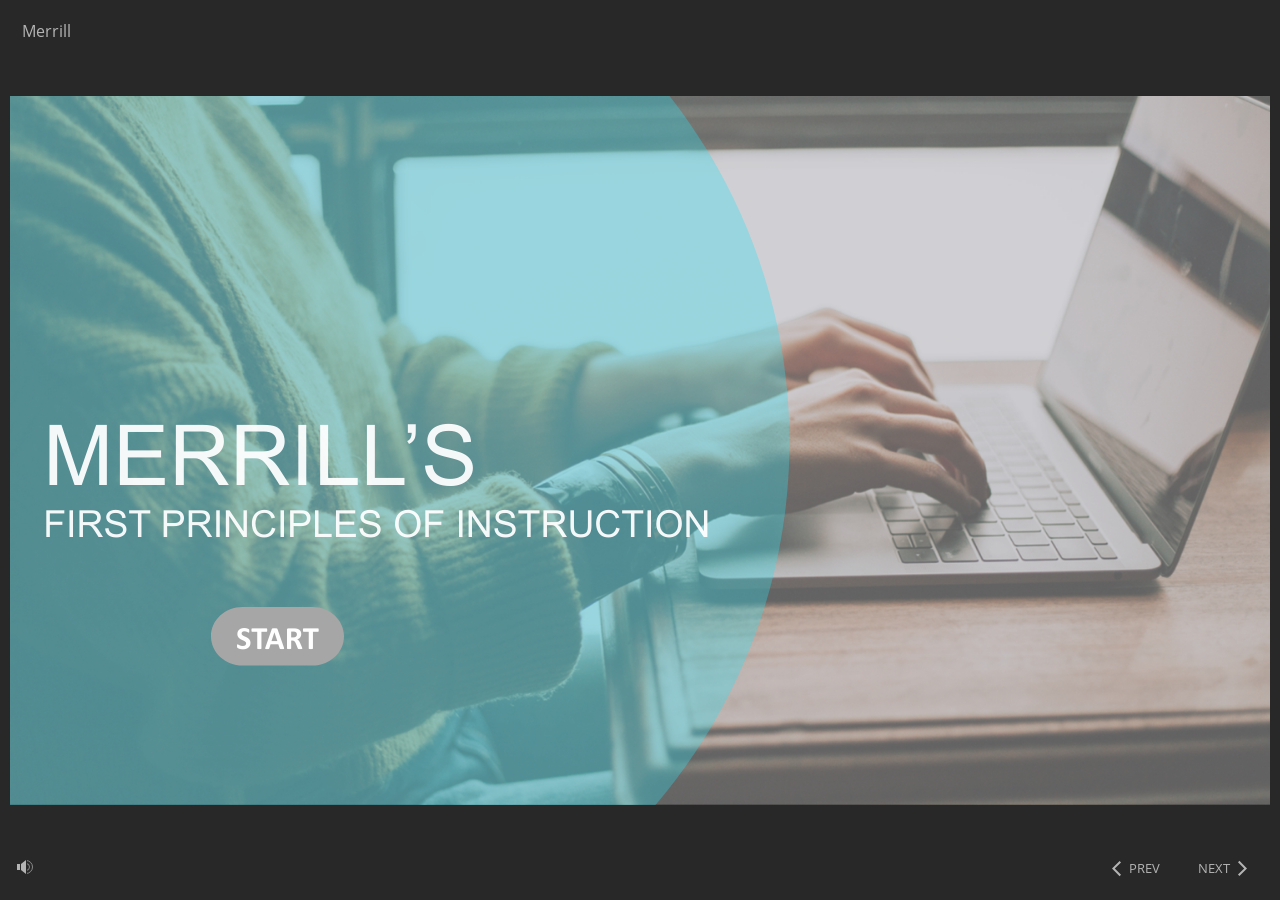
<file: index.html>
<!DOCTYPE html>
<html lang="en-US">
<head>
  <meta charset="utf-8">
  <!-- Created using Storyline 360 - http://www.articulate.com  -->
  <!-- version: 3.44.23192.0 -->
  <title>Merrill </title>
  <meta http-equiv="x-ua-compatible" content="IE=edge" />
  <meta name="viewport" content="width=device-width, initial-scale=1.0, user-scalable=no, shrink-to-fit=no, minimal-ui" />
  <meta name="apple-mobile-web-app-capable" content="yes" />
  <style>
    html, body { height: 100%; padding: 0; margin: 0 }
    #app { height: 100%; width: 100%; }
  </style>
  
  <script>window.THREE = { };</script>
</head>
<body style="background: #282828" class="cs-HTML theme-unified">
  <!-- 360 -->
  <script>!function(e){function n(e,i){return e.test(i)}function i(e){var i=e||navigator.userAgent,o=i.split("[FBAN");if(void 0!==o[1]&&(i=o[0]),this.apple={phone:n(t,i),ipod:n(d,i),tablet:!n(t,i)&&n(s,i),device:n(t,i)||n(d,i)||n(s,i)},this.amazon={phone:n(h,i),tablet:!n(h,i)&&n(a,i),device:n(h,i)||n(a,i)},this.android={phone:n(h,i)||n(b,i),tablet:!n(h,i)&&!n(b,i)&&(n(a,i)||n(r,i)),device:n(h,i)||n(a,i)||n(b,i)||n(r,i)},this.windows={phone:n(l,i),tablet:n(p,i),device:n(l,i)||n(p,i)},this.other={blackberry:n(f,i),blackberry10:n(u,i),opera:n(c,i),firefox:n(A,i),chrome:n(w,i),device:n(f,i)||n(u,i)||n(c,i)||n(A,i)||n(w,i)},this.seven_inch=n(v,i),this.any=this.apple.device||this.android.device||this.windows.device||this.other.device||this.seven_inch,this.phone=this.apple.phone||this.android.phone||this.windows.phone,this.tablet=this.apple.tablet||this.android.tablet||this.windows.tablet,"undefined"==typeof window)return this}function o(){var e=new i;return e.Class=i,e}var t=/iPhone/i,d=/iPod/i,s=/iPad/i,b=/(?=.*\bAndroid\b)(?=.*\bMobile\b)/i,r=/Android/i,h=/(?=.*\bAndroid\b)(?=.*\bSD4930UR\b)/i,a=/(?=.*\bAndroid\b)(?=.*\b(?:KFOT|KFTT|KFJWI|KFJWA|KFSOWI|KFTHWI|KFTHWA|KFAPWI|KFAPWA|KFARWI|KFASWI|KFSAWI|KFSAWA)\b)/i,l=/IEMobile/i,p=/(?=.*\bWindows\b)(?=.*\bARM\b)/i,f=/BlackBerry/i,u=/BB10/i,c=/Opera Mini/i,w=/(CriOS|Chrome)(?=.*\bMobile\b)/i,A=/(?=.*\bFirefox\b)(?=.*\bMobile\b)/i,v=new RegExp("(?:Nexus 7|BNTV250|Kindle Fire|Silk|GT-P1000)","i");"undefined"!=typeof module&&module.exports&&"undefined"==typeof window?module.exports=i:"undefined"!=typeof module&&module.exports&&"undefined"!=typeof window?module.exports=o():"function"==typeof define&&define.amd?define("isMobile",[],e.isMobile=o()):e.isMobile=o()}(this);
    window.isMobile.apple.tablet = window.isMobile.apple.tablet ||
      (navigator.platform === 'MacIntel' && navigator.maxTouchPoints > 1);
    window.isMobile.apple.device = window.isMobile.apple.device || window.isMobile.apple.tablet;
    window.isMobile.tablet = window.isMobile.tablet || window.isMobile.apple.tablet;
    window.isMobile.any = window.isMobile.any || window.isMobile.apple.tablet;
  </script>

  <div id="focus-sink" aria-hidden="true" tabIndex="-1"></div>

  <div id="preso"></div>
  <script>
    window.DS = {};
    window.globals = {
      DATA_PATH_BASE: '',
      HAS_FRAME: true,
      HAS_SLIDE: true,

      lmsPresent: false,
      tinCanPresent: false,
      cmi5Present: false,
      aoSupport: false,
      scale: 'noscale',
      captureRc: false,
      browserSize: 'optimal',
      bgColor: '#282828',
      features: 'MultipleQuizTracking',
      themeName: 'unified',
      preloaderColor: '#FFFFFF',
      suppressAnalytics: false,
      productChannel: 'stable',
      publishSource: 'storyline',
      aid: 'aid|64b1d673-84b8-4af7-b5ce-0acf534fa368',
      cid: 'e9710c98-ea7c-4db1-a74f-c32a70262112',
      playerVersion: '3.44.23192.0',
      maxIosVideoElements: 5,

      
      parseParams: function(qs) {
        if (window.globals.parsedParams != null) {
          return window.globals.parsedParams;
        }
        qs = (qs || window.location.search.substr(1)).split('+').join(' ');
        var params = {},
            tokens,
            re = /[?&]?([^=]+)=([^&]*)/g;

        while (tokens = re.exec(qs)) {
          params[decodeURIComponent(tokens[1]).trim()] =
            decodeURIComponent(tokens[2]).trim();
        }
        window.globals.parsedParams = params;
        return params;
      }

    };

    (function() {

      var classTypes = [ 'desktop', 'mobile', 'phone', 'tablet' ];

      var addDeviceClasses = function(prefix, testObj) {
        var curr, i;
        for (i = 0; i < classTypes.length; i++) {
          curr = classTypes[i];
          if (testObj[curr]) {
            document.body.classList.add(prefix + curr);
          }
        }
      };

      var params = window.globals.parseParams(),
          isDevicePreview = params.devicepreview === '1',
          isPhoneOverride = params.deviceType === 'phone' || (isDevicePreview && params.phone == '1'),
          isTabletOverride = (params.deviceType === 'tablet' || isDevicePreview) && !isPhoneOverride,
          isMobileOverride = isPhoneOverride || isTabletOverride;

      var deviceView = {
        desktop: !window.isMobile.any && !isMobileOverride,
        mobile: window.isMobile.any || isMobileOverride,
        phone: isPhoneOverride || (window.isMobile.phone && !isTabletOverride),
        tablet: isTabletOverride || window.isMobile.tablet
      };

      window.globals.deviceView = deviceView;
      window.isMobile.desktop = !window.isMobile.any;
      window.isMobile.mobile = window.isMobile.any;

      addDeviceClasses('view-', deviceView);

    })();
  </script>
  
  <script src='story_content/user.js' type=text/javascript></script>
  <div class="slide-loader"></div>

  <script type="text/javascript">
    var doc = document, loader = doc.body.querySelector('.slide-loader'); [ 1, 2, 3 ].forEach(function(n) { var d = doc.createElement('div'); d.style.backgroundColor = window.globals.preloaderColor; d.classList.add('mobile-loader-dot'); d.classList.add('dot' + n); loader.appendChild(d); });
  </script>

  <div class="mobile-load-title-overlay" style="display: none">
    <div class="mobile-load-title">Merrill </div>
  </div>

  <div class="mobile-chrome-warning"></div>

  <script>
    
    if (window.autoSpider && window.vInterfaceObject) {
      document.querySelector('.mobile-load-title-overlay').style.display = 'none';
    }
  </script>

  

  <link rel="stylesheet" href="html5/data/css/output.min.css" data-noprefix />
</body>
<script src="html5/lib/scripts/ds-bootstrap.min.js"></script>
</html>
</file>
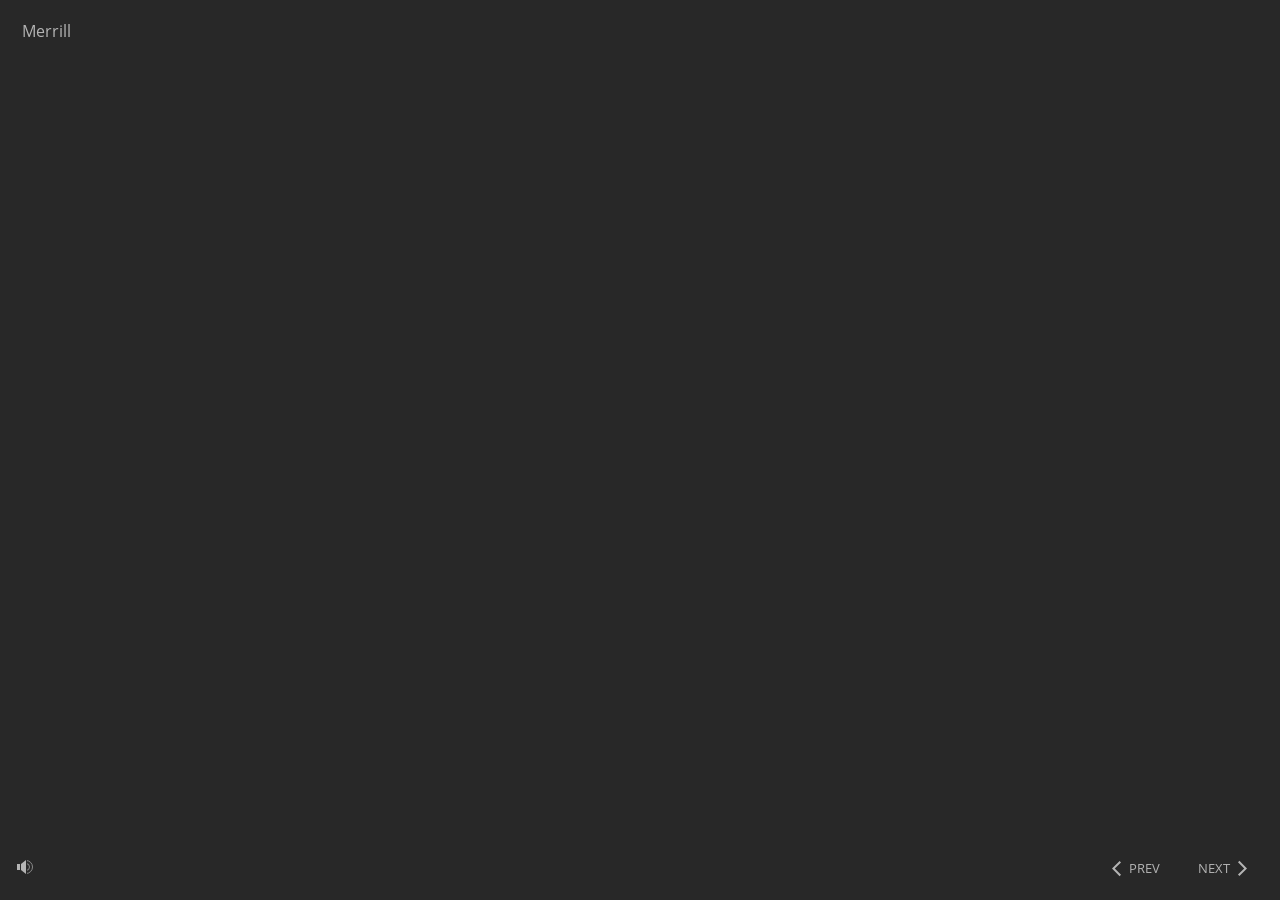
<file: index_lms.html>
<!DOCTYPE html>
<html lang="en-US">
<head>
  <meta charset="utf-8">
  <!-- Created using Storyline 360 - http://www.articulate.com  -->
  <!-- version: 3.44.23192.0 -->
  <title>Merrill </title>
  <meta http-equiv="x-ua-compatible" content="IE=edge" />
  <meta name="viewport" content="width=device-width, initial-scale=1.0, user-scalable=no, shrink-to-fit=no, minimal-ui" />
  <meta name="apple-mobile-web-app-capable" content="yes" />
  <style>
    html, body { height: 100%; padding: 0; margin: 0 }
    #app { height: 100%; width: 100%; }
  </style>
  <script src="lms/scormdriver.js" charset="utf-8"></script>
  <script>window.THREE = { };</script>
</head>
<body style="background: #282828" class="cs-HTML theme-unified">
  <!-- 360 -->
  <script>!function(e){function n(e,i){return e.test(i)}function i(e){var i=e||navigator.userAgent,o=i.split("[FBAN");if(void 0!==o[1]&&(i=o[0]),this.apple={phone:n(t,i),ipod:n(d,i),tablet:!n(t,i)&&n(s,i),device:n(t,i)||n(d,i)||n(s,i)},this.amazon={phone:n(h,i),tablet:!n(h,i)&&n(a,i),device:n(h,i)||n(a,i)},this.android={phone:n(h,i)||n(b,i),tablet:!n(h,i)&&!n(b,i)&&(n(a,i)||n(r,i)),device:n(h,i)||n(a,i)||n(b,i)||n(r,i)},this.windows={phone:n(l,i),tablet:n(p,i),device:n(l,i)||n(p,i)},this.other={blackberry:n(f,i),blackberry10:n(u,i),opera:n(c,i),firefox:n(A,i),chrome:n(w,i),device:n(f,i)||n(u,i)||n(c,i)||n(A,i)||n(w,i)},this.seven_inch=n(v,i),this.any=this.apple.device||this.android.device||this.windows.device||this.other.device||this.seven_inch,this.phone=this.apple.phone||this.android.phone||this.windows.phone,this.tablet=this.apple.tablet||this.android.tablet||this.windows.tablet,"undefined"==typeof window)return this}function o(){var e=new i;return e.Class=i,e}var t=/iPhone/i,d=/iPod/i,s=/iPad/i,b=/(?=.*\bAndroid\b)(?=.*\bMobile\b)/i,r=/Android/i,h=/(?=.*\bAndroid\b)(?=.*\bSD4930UR\b)/i,a=/(?=.*\bAndroid\b)(?=.*\b(?:KFOT|KFTT|KFJWI|KFJWA|KFSOWI|KFTHWI|KFTHWA|KFAPWI|KFAPWA|KFARWI|KFASWI|KFSAWI|KFSAWA)\b)/i,l=/IEMobile/i,p=/(?=.*\bWindows\b)(?=.*\bARM\b)/i,f=/BlackBerry/i,u=/BB10/i,c=/Opera Mini/i,w=/(CriOS|Chrome)(?=.*\bMobile\b)/i,A=/(?=.*\bFirefox\b)(?=.*\bMobile\b)/i,v=new RegExp("(?:Nexus 7|BNTV250|Kindle Fire|Silk|GT-P1000)","i");"undefined"!=typeof module&&module.exports&&"undefined"==typeof window?module.exports=i:"undefined"!=typeof module&&module.exports&&"undefined"!=typeof window?module.exports=o():"function"==typeof define&&define.amd?define("isMobile",[],e.isMobile=o()):e.isMobile=o()}(this);
    window.isMobile.apple.tablet = window.isMobile.apple.tablet ||
      (navigator.platform === 'MacIntel' && navigator.maxTouchPoints > 1);
    window.isMobile.apple.device = window.isMobile.apple.device || window.isMobile.apple.tablet;
    window.isMobile.tablet = window.isMobile.tablet || window.isMobile.apple.tablet;
    window.isMobile.any = window.isMobile.any || window.isMobile.apple.tablet;
  </script>

  <div id="focus-sink" aria-hidden="true" tabIndex="-1"></div>

  <div id="preso"></div>
  <script>
    window.DS = {};
    window.globals = {
      DATA_PATH_BASE: '',
      HAS_FRAME: true,
      HAS_SLIDE: true,

      lmsPresent: true,
      tinCanPresent: false,
      cmi5Present: false,
      aoSupport: false,
      scale: 'noscale',
      captureRc: false,
      browserSize: 'optimal',
      bgColor: '#282828',
      features: 'MultipleQuizTracking',
      themeName: 'unified',
      preloaderColor: '#FFFFFF',
      suppressAnalytics: false,
      productChannel: 'stable',
      publishSource: 'storyline',
      aid: 'aid|64b1d673-84b8-4af7-b5ce-0acf534fa368',
      cid: 'e9710c98-ea7c-4db1-a74f-c32a70262112',
      playerVersion: '3.44.23192.0',
      maxIosVideoElements: 5,

      
      parseParams: function(qs) {
        if (window.globals.parsedParams != null) {
          return window.globals.parsedParams;
        }
        qs = (qs || window.location.search.substr(1)).split('+').join(' ');
        var params = {},
            tokens,
            re = /[?&]?([^=]+)=([^&]*)/g;

        while (tokens = re.exec(qs)) {
          params[decodeURIComponent(tokens[1]).trim()] =
            decodeURIComponent(tokens[2]).trim();
        }
        window.globals.parsedParams = params;
        return params;
      }

    };

    (function() {

      var classTypes = [ 'desktop', 'mobile', 'phone', 'tablet' ];

      var addDeviceClasses = function(prefix, testObj) {
        var curr, i;
        for (i = 0; i < classTypes.length; i++) {
          curr = classTypes[i];
          if (testObj[curr]) {
            document.body.classList.add(prefix + curr);
          }
        }
      };

      var params = window.globals.parseParams(),
          isDevicePreview = params.devicepreview === '1',
          isPhoneOverride = params.deviceType === 'phone' || (isDevicePreview && params.phone == '1'),
          isTabletOverride = (params.deviceType === 'tablet' || isDevicePreview) && !isPhoneOverride,
          isMobileOverride = isPhoneOverride || isTabletOverride;

      var deviceView = {
        desktop: !window.isMobile.any && !isMobileOverride,
        mobile: window.isMobile.any || isMobileOverride,
        phone: isPhoneOverride || (window.isMobile.phone && !isTabletOverride),
        tablet: isTabletOverride || window.isMobile.tablet
      };

      window.globals.deviceView = deviceView;
      window.isMobile.desktop = !window.isMobile.any;
      window.isMobile.mobile = window.isMobile.any;

      addDeviceClasses('view-', deviceView);

    })();
  </script>
  
  <script src='story_content/user.js' type=text/javascript></script>
  <div class="slide-loader"></div>

  <script type="text/javascript">
    var doc = document, loader = doc.body.querySelector('.slide-loader'); [ 1, 2, 3 ].forEach(function(n) { var d = doc.createElement('div'); d.style.backgroundColor = window.globals.preloaderColor; d.classList.add('mobile-loader-dot'); d.classList.add('dot' + n); loader.appendChild(d); });
  </script>

  <div class="mobile-load-title-overlay" style="display: none">
    <div class="mobile-load-title">Merrill </div>
  </div>

  <div class="mobile-chrome-warning"></div>

  <script>
    
    if (window.autoSpider && window.vInterfaceObject) {
      document.querySelector('.mobile-load-title-overlay').style.display = 'none';
    }
  </script>

  

  <link rel="stylesheet" href="html5/data/css/output.min.css" data-noprefix />
</body>
<script src="html5/lib/scripts/ds-bootstrap.min.js"></script>
</html>
</file>
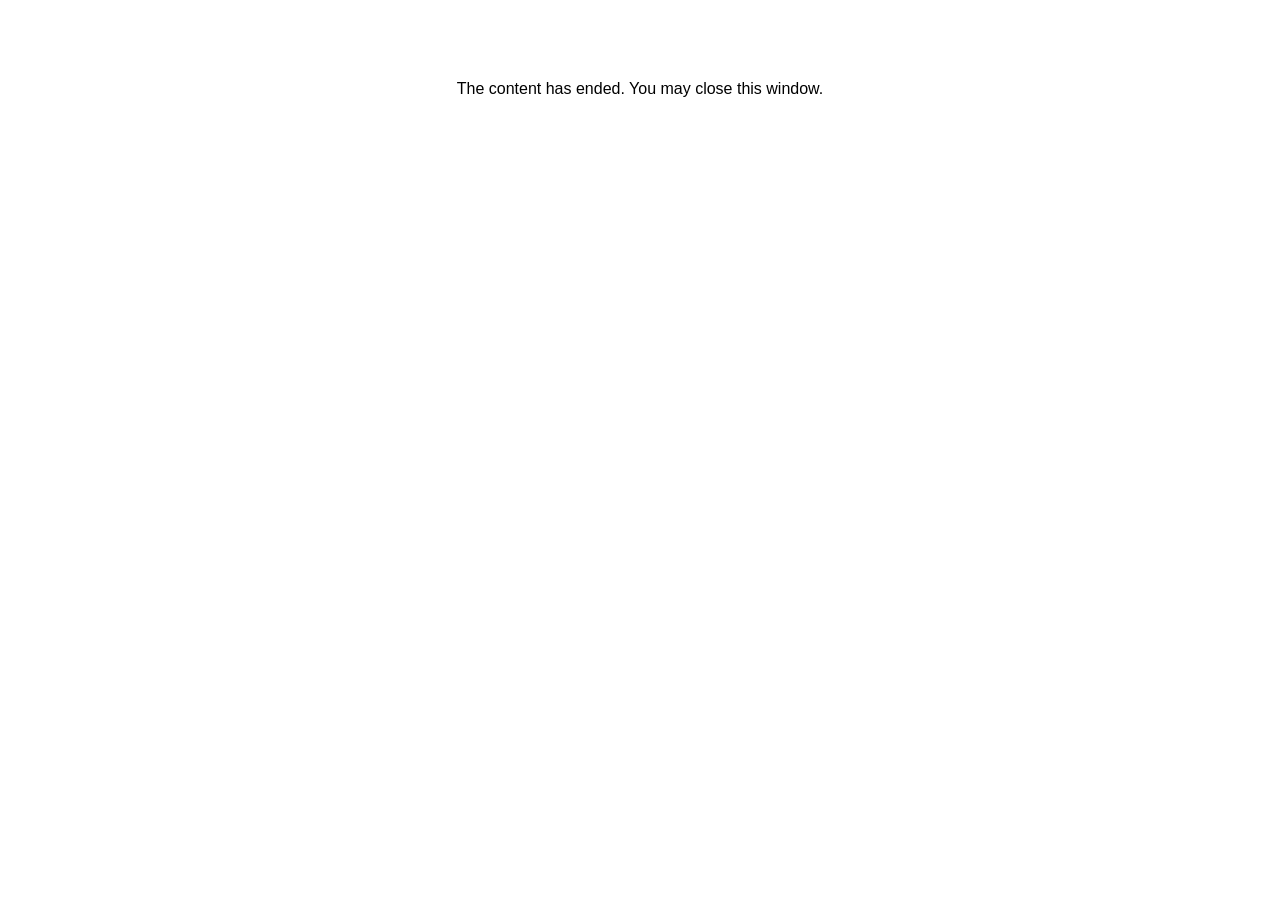
<file: lms/goodbye.html>
<html><body bgcolor="#ffffff">
<center>
<br><br><br><br><font face="Open Sans, articulate, tahoma, arial" size="3" color: "#333333">
The content has ended. You may close this window.
</font>
</center>
</body></html>
</file>
<file: html5/data/css/output.min.css>
@font-face {
  font-family: 'Open SansBold CharsBold0D17B8D7';
  src: url('[data-uri]');
  font-style: normal;
  font-weight: normal;
}
@font-face {
  font-family: 'Open Sans Charset1_ 6i68F7B544C';
  src: url('[data-uri]');
  font-style: normal;
  font-weight: normal;
}
@font-face {
  font-family: 'CalibriBold CharsetBold323D10F3';
  src: url('[data-uri]');
  font-style: normal;
  font-weight: normal;
}
@font-face {
  font-family: 'Arial Charset1_ 6BAIP1G6A6C3A39';
  src: url('[data-uri]');
  font-style: normal;
  font-weight: normal;
}
@font-face {
  font-family: 'Calibri Charset1_ 5bgXu51E902B3';
  src: url('[data-uri]');
  font-style: normal;
  font-weight: normal;
}
@font-face {
  font-family: 'Calibri Light Charset1_3A643504';
  src: url('[data-uri]');
  font-style: normal;
  font-weight: normal;
}
@font-face {
  font-family: 'ArialBold Charset1_BoldD01E8D56';
  src: url('[data-uri]');
  font-style: normal;
  font-weight: normal;
}
.cs-HTML {
  background: rgba(40, 40, 40, 1);
}
.cs-pxabnsnfns00000000101 .cs-infopanel  {
  box-shadow: 0 1px 0 rgba(0, 0, 0, 0);
  background: rgba(255, 255, 255, 1);
}
.cs-pxabnsnfns00000000101 .cs-infopanel .cs-link {
  color: rgba(180, 180, 180, 1);
}
.cs-pxabnsnfns00000000101 .cs-infopanel .cs-link:hover {
  color: rgba(255, 255, 255, 1);
}
.cs-pxabnsnfns00000000101 .cs-infopanel .cs-name {
  color: rgba(68, 68, 68, 1);
}
.cs-pxabnsnfns00000000101 .cs-infopanel .cs-title {
  color: rgba(153, 153, 153, 1);
}
.cs-pxabnsnfns00000000101 .cs-infopanelpopup  {
  box-shadow: 0 1px 0 rgba(0, 0, 0, 0);
  background: rgba(0, 0, 0, 0);
}
.cs-pxabnsnfns00000000101 .cs-infopanelpopup .cs-link {
  color: rgba(255, 0, 0, 1);
}
.cs-pxabnsnfns00000000101 .cs-infopanelpopup .cs-link:hover {
  color: rgba(255, 255, 255, 1);
}
.cs-pxabnsnfns00000000101 .cs-infopanelpopup .cs-name {
  color: rgba(255, 255, 255, 1);
}
.cs-pxabnsnfns00000000101 .cs-infopanelpopup .cs-bio {
  color: rgba(180, 180, 180, 1);
}
.cs-pxabnsnfns00000000101 .cs-timer  {
  color: rgba(180, 180, 180, 1);
}
.cs-pxabnsnfns00000000101 .cs-duration stop:first-child {
  stop-color: rgba(60, 60, 60, 1);
}
.cs-pxabnsnfns00000000101 .cs-duration stop:last-child {
  stop-color: rgba(60, 60, 60, 1);
}
.cs-pxabnsnfns00000000101 .cs-elapsed stop:first-child {
  stop-color: rgba(254, 227, 71, 1);
}
.cs-pxabnsnfns00000000101 .cs-elapsed stop:last-child {
  stop-color: rgba(254, 227, 71, 1);
}
.cs-pxabnsnfns00000000101 .cs-timer .cs-pie .cs-innerstroke {
  stroke: rgba(199, 199, 199, 1);
}
.cs-pxabnsnfns00000000101 .cs-timer .cs-pie .cs-innerborder {
  stroke: rgba(255, 255, 255, 1);
}
.cs-pxabnsnfns00000000101 .cs-window  {
  box-shadow: 0 8px 5px rgba(0, 0, 0, 0.2);
  border-color: rgba(49, 99, 0, 0);
  background: rgba(34, 34, 34, 1);
  color: rgba(255, 255, 255, 1);
}
.cs-pxabnsnfns00000000101 .cs-window .cs-diva {
  border-color: rgba(78, 78, 78, 1);
}
.cs-pxabnsnfns00000000101 .cs-window .cs-divb {
  border-color: rgba(78, 78, 78, 0);
}
.cs-pxabnsnfns00000000101 .cs-editor .cs-editor-slide {
  color: rgba(226, 226, 226, 1);
}
.cs-pxabnsnfns00000000101 .cs-editor .cs-editor-html {
  color: rgba(180, 180, 180, 1);
}
.cs-pxabnsnfns00000000101 .cs-editor .cs-editor-button {
  text-shadow: 0 1px 0 rgba(0, 0, 0, 0);
  color: rgba(255, 255, 255, 1);
  border-color: rgba(211, 211, 211, 1);
  background: rgba(34, 34, 34, 1);
}
.cs-pxabnsnfns00000000101 .cs-editor .cs-editor-button:hover {
  background: rgba(68, 68, 68, 1);
}
.cs-pxabnsnfns00000000101 .cs-editor .cs-editor-button:active {
  background: rgba(68, 68, 68, 1);
}
.cs-pxabnsnfns00000000101 .cs-listitem  {
  color: rgba(180, 180, 180, 1);
  border-color: rgba(0, 0, 0, 0);
}
.cs-pxabnsnfns00000000101 .cs-listitem.cs-viewed {
  color: rgba(85, 85, 85, 1);
}
.cs-pxabnsnfns00000000101 .cs-listitem.cs-selected {
  color: rgba(255, 255, 255, 1);
  background: rgba(33, 33, 33, 1);
}
.cs-pxabnsnfns00000000101 .cs-listitem.cs-selected:hover {
  background: rgba(33, 33, 33, 1);
}
.cs-pxabnsnfns00000000101 .cs-listitem.cs-selected.hover {
  background: rgba(33, 33, 33, 1);
}
.cs-pxabnsnfns00000000101 .cs-listitem.cs-selected:focus {
  background: rgba(33, 33, 33, 1);
}
.cs-pxabnsnfns00000000101 .cs-listitem .cs-icon-carrot {
  fill: rgba(180, 180, 180, 1);
}
.cs-pxabnsnfns00000000101 .cs-listitem .cs-icon-carrot .cs-shadow {
  fill: rgba(0, 0, 0, 0);
}
.cs-pxabnsnfns00000000101 .cs-listitem:hover {
  background: rgba(33, 33, 33, 1);
}
.cs-pxabnsnfns00000000101 .cs-listitem.hover {
  background: rgba(33, 33, 33, 1);
}
.cs-pxabnsnfns00000000101 .cs-listitem:focus {
  background: rgba(33, 33, 33, 1);
}
.cs-pxabnsnfns00000000101 .cs-glossary  {
  color: rgba(180, 180, 180, 1);
}
.cs-pxabnsnfns00000000101 .cs-glossary .cs-scrolling-panel {
  background: rgba(0, 0, 0, 0);
}
.cs-pxabnsnfns00000000101 .cs-glossary .cs-term.cs-selected .cs-choice-list-trigger {
  color: rgba(255, 255, 255, 1);
  background: rgba(255, 255, 255, 1);
}
.cs-pxabnsnfns00000000101 .cs-glossary .cs-term.cs-selected .cs-choice-list-trigger:focus {
  color: rgba(255, 255, 255, 1);
  background: rgba(255, 255, 255, 1);
}
.cs-pxabnsnfns00000000101 .cs-glossary .cs-term:hover .cs-choice-list-trigger {
  background: rgba(180, 180, 180, 1);
}
.cs-pxabnsnfns00000000101 .cs-glossary .cs-term.hover .cs-choice-list-trigger {
  background: rgba(180, 180, 180, 1);
}
.cs-pxabnsnfns00000000101 .cs-glossary .cs-term .cs-choice-list-trigger:focus {
  background: rgba(180, 180, 180, 1);
}
.cs-pxabnsnfns00000000101 .cs-glossary .cs-diva {
  border-color: rgba(0, 0, 0, 0);
}
.cs-pxabnsnfns00000000101 .cs-glossary .cs-divb {
  border-color: rgba(0, 0, 0, 0);
}
.cs-pxabnsnfns00000000101 .cs-glossary .cs-divc {
  border-color: rgba(0, 0, 0, 0);
}
.cs-pxabnsnfns00000000101 .cs-glossary .cs-heading {
  color: rgba(255, 255, 255, 1);
}
.cs-pxabnsnfns00000000101 .cs-resource .cs-separator {
  border-color: rgba(0, 0, 0, 0);
}
.cs-pxabnsnfns00000000101 .cs-outline  {
  color: rgba(45, 45, 45, 1);
}
.cs-pxabnsnfns00000000101 .cs-outline .cs-diva {
  border-color: rgba(0, 0, 0, 0);
}
.cs-pxabnsnfns00000000101 .cs-outline .cs-divb {
  border-color: rgba(0, 0, 0, 0);
}
.cs-pxabnsnfns00000000101 .cs-outline .cs-divc {
  border-color: rgba(0, 0, 0, 0);
}
.cs-pxabnsnfns00000000101 .cs-outline .cs-search-filter:hover {
  color: rgba(0, 0, 0, 0);
}
.cs-pxabnsnfns00000000101 .cs-outline .cs-search-filter.hover {
  color: rgba(0, 0, 0, 0);
}
.cs-pxabnsnfns00000000101 .cs-transcript  {
  color: rgba(255, 255, 255, 1);
}
.cs-pxabnsnfns00000000101 .cs-transcript .cs-div {
  border-color: rgba(0, 0, 0, 0);
}
.cs-pxabnsnfns00000000101 .cs-tabs:not(.topmenu-item) {
  color: rgba(180, 180, 180, 1);
}
.cs-pxabnsnfns00000000101 .cs-tabs .cs-inner-button:not(.topmenu-item) {
  text-shadow: 0 1px 0 rgba(0, 0, 0, 0);
}
.cs-pxabnsnfns00000000101 .cs-tabs:hover:not(.topmenu-item) {
  color: rgba(255, 255, 255, 1);
}
.cs-pxabnsnfns00000000101 .cs-tabs.cs-selected {
  background: rgba(0, 0, 0, 0);
  color: rgba(255, 255, 255, 1);
}
.cs-pxabnsnfns00000000101 .cs-seekcontrol  {
  background: rgba(0, 0, 0, 0);
  border-color: rgba(0, 0, 0, 0);
}
.cs-pxabnsnfns00000000101 .cs-seekcontrol .cs-button:hover .cs-icon {
  fill: rgba(255, 255, 255, 1);
}
.cs-pxabnsnfns00000000101 .cs-seekcontrol .cs-button.hover .cs-icon {
  fill: rgba(255, 255, 255, 1);
}
.cs-pxabnsnfns00000000101 .cs-seekcontrol .cs-button .cs-icon-shadow {
  fill: rgba(0, 0, 0, 0);
}
.cs-pxabnsnfns00000000101 .cs-seekcontrol .cs-button .cs-icon {
  fill: rgba(180, 180, 180, 1);
}
.cs-pxabnsnfns00000000101 .cs-seekcontrol .cs-seek .cs-fill {
  background: rgba(255, 255, 255, 0.2);
}
.cs-pxabnsnfns00000000101 .cs-seekcontrol .cs-seek {
  background: rgba(60, 60, 60, 1);
  border-color: rgba(0, 0, 0, 0);
}
.cs-pxabnsnfns00000000101 .cs-searchinput .cs-input {
  color: rgba(170, 170, 170, 1);
  border-color: rgba(0, 0, 0, 0);
  background: rgba(60, 60, 60, 1);
}
.cs-pxabnsnfns00000000101 .cs-searchinput .cs-input:focus {
  color: rgba(248, 248, 248, 1);
  background: rgba(41, 41, 41, 1);
}
.cs-pxabnsnfns00000000101 .cs-searchinput .cs-input:hover {
  box-shadow: inset 0 0 1px 0 rgba(69, 126, 19, 0);
}
.cs-pxabnsnfns00000000101 .cs-searchinput .cs-input.hover {
  box-shadow: inset 0 0 1px 0 rgba(69, 126, 19, 0);
}
.cs-pxabnsnfns00000000101 .cs-searchinput .cs-button .cs-icon {
  fill: rgba(255, 255, 255, 1);
}
.cs-pxabnsnfns00000000101 .cs-searchinput .cs-button:hover {
  fill: rgba(63, 133, 0, 1);
}
.cs-pxabnsnfns00000000101 .cs-searchinput .cs-button.hover {
  fill: rgba(63, 133, 0, 1);
}
.cs-pxabnsnfns00000000101 .cs-menu  {
  box-shadow: 0 1px 0 rgba(0, 0, 0, 0);
  background: rgba(27, 27, 27, 1);
}
.cs-pxabnsnfns00000000101 .cs-topmenu-item.active .cs-tab {
  background: rgba(27, 27, 27, 1);
}
.cs-pxabnsnfns00000000101 .cs-logo  {
  box-shadow: 0 1px 0 rgba(37, 75, 0, 1);
  background: rgba(255, 255, 255, 0);
}
.cs-pxabnsnfns00000000101 .cs-checkbox  {
  color: rgba(255, 255, 255, 1);
}
.cs-pxabnsnfns00000000101 .cs-checkbox:hover {
  border-color: rgba(175, 221, 130, 1);
}
.cs-pxabnsnfns00000000101 .cs-checkbox.hover {
  border-color: rgba(175, 221, 130, 1);
}
.cs-pxabnsnfns00000000101 .cs-checkbox .cs-box {
  color: rgba(255, 255, 255, 1);
  border-color: rgba(42, 83, 0, 1);
}
.cs-pxabnsnfns00000000101 .cs-checkbox .cs-box:checked::after {
  color: rgba(43, 196, 0, 1);
}
.cs-pxabnsnfns00000000101 .cs-button  {
  text-shadow: 0 1px 0 rgba(0, 0, 0, 0);
  color: rgba(180, 180, 180, 1);
  border-color: rgba(0, 0, 0, 0);
  background: rgba(0, 0, 0, 0);
  box-shadow: 0 1px 0 rgba(0, 0, 0, 0);
}
.cs-pxabnsnfns00000000101 .cs-button .cs-icon {
  fill: rgba(180, 180, 180, 1);
}
.cs-pxabnsnfns00000000101 .cs-button .cs-icon-shadow {
  fill: rgba(0, 0, 0, 0);
}
.cs-pxabnsnfns00000000101 .cs-button:hover {
  background: rgba(255, 255, 255, 1);
}
.cs-pxabnsnfns00000000101 .cs-button.hover {
  background: rgba(255, 255, 255, 1);
}
.cs-pxabnsnfns00000000101 .cs-button:active {
  background: rgba(0, 0, 0, 0);
}
.cs-pxabnsnfns00000000101 .cs-button.cs-disabled:hover {
  background: rgba(0, 0, 0, 0);
}
.cs-pxabnsnfns00000000101 .cs-button.cs-disabled.hover {
  background: rgba(0, 0, 0, 0);
}
.cs-pxabnsnfns00000000101 .cs-button.cs-disabled:active {
  background: rgba(0, 0, 0, 0);
}
.cs-pxabnsnfns00000000101 .cs-button.cs-volume:hover {
  background: rgba(0, 0, 0, 0);
}
.cs-pxabnsnfns00000000101 .cs-button.cs-volume.hover {
  background: rgba(0, 0, 0, 0);
}
.cs-pxabnsnfns00000000101 .cs-button.cs-volume:active {
  background: rgba(0, 0, 0, 0);
}
.cs-pxabnsnfns00000000101.cs-base  {
  color: rgba(180, 180, 180, 1);
  border-color: rgba(40, 40, 40, 1);
  background: rgba(40, 40, 40, 1);
}
.cs-pxabnsnfns00000000101.cs-base .cs-separator .cs-diva {
  background: rgba(85, 85, 85, 1);
}
.cs-pxabnsnfns00000000101.cs-base .cs-separator .cs-divb {
  background: rgba(0, 0, 0, 0);
}
.cs-pxabnsnfns00000000101.cs-base .cs-topmenu-item.active .cs-tab {
  border-color: rgba(85, 85, 85, 1);
}
.cs-pxabnsnfns00000000101.cs-base .cs-topmenu-item.active .cs-panel {
  border-color: rgba(85, 85, 85, 1);
}
.cs-pxabnsnfns00000000101.cs-base .cs-left {
  background: rgba(27, 27, 27, 1);
}
.cs-pxabnsnfns00000000101.cs-base .cs-area-primary .cs-slide-container {
  background: rgba(40, 40, 40, 1);
}
.cs-pxabnsnfns00000000101.cs-base.cs-custom-theme .cs-brandhighlight-bg {
  background: rgba(68, 114, 196, 1) !important;
}
.cs-pxabnsnfns00000000101.cs-base.cs-custom-theme .cs-brandhighlight-border {
  border-color: rgba(68, 114, 196, 1) !important;
}
.cs-pxabnsnfns00000000101.cs-base.cs-custom-theme .cs-brandhighlight-text {
  color: rgba(68, 114, 196, 1) !important;
}
.cs-pxabnsnfns00000000101.cs-base.cs-custom-theme .cs-brandhighlight-fill {
  fill: rgba(68, 114, 196, 1) !important;
}
.cs-pxabnsnfns00000000101.cs-base.cs-custom-theme .cs-listitem.cs-selected {
  color: rgba(68, 114, 196, 1) !important;
}
.cs-pxabnsnfns00000000101 .cs-volume::-moz-range-thumb {
  border-color: rgba(43, 85, 0, 1);
  box-shadow: inset 0 0 1px 0 rgba(43, 85, 0, 1);
  background: rgba(255, 255, 255, 1);
}
.cs-pxabnsnfns00000000101 .cs-volume::-ms-thumb {
  border-color: rgba(43, 85, 0, 1);
  box-shadow: inset 0 0 1px 0 rgba(43, 85, 0, 1);
  background: rgba(255, 255, 255, 1);
}
.cs-pxabnsnfns00000000101 .cs-volume::-webkit-slider-thumb {
  border-color: rgba(43, 85, 0, 1);
  box-shadow: inset 0 0 1px 0 rgba(43, 85, 0, 1);
  background: rgba(255, 255, 255, 1);
}
.cs-pxabnsnfns00000000101 .cs-volume::-moz-range-track {
  border-color: rgba(66, 140, 1, 1);
  background: rgba(60, 60, 60, 1);
}
.cs-pxabnsnfns00000000101 .cs-volume::-ms-track {
  border-color: rgba(66, 140, 1, 1);
  background: rgba(60, 60, 60, 1);
}
.cs-pxabnsnfns00000000101 .cs-volume::-webkit-slider-runnable-track {
  border-color: rgba(66, 140, 1, 1);
  background: rgba(60, 60, 60, 1);
}
body.show-focus .tab-focus-box {
  border-color: rgba(255, 255, 0, 1);
}
.skipnav {
  border-color: rgba(255, 255, 0, 1);
}
.cs-pxabnsnfns00000000101 .cs-listitem:hover {
  color: #FFFFFF;
}
.cs-pxabnsnfns00000000101 .cs-listitem.hover {
  color: #FFFFFF;
}
.cs-listitem.cs-viewed .cs-icon-carrot * {
  fill: #555555;
}
.cs-pxabnsnfns00000000101 .cs-listitem:hover .cs-icon-carrot * {
  fill: #FFFFFF;
}
.cs-pxabnsnfns00000000101 .cs-listitem.hover .cs-icon-carrot * {
  fill: #FFFFFF;
}
.cs-pxabnsnfns00000000101 .is-scene:not(.outline-links-collapse) > a {
  color: #FFFFFF;
}
.cs-pxabnsnfns00000000101 .is-scene:not(.outline-links-collapse) .cs-icon-carrot * {
  fill: #FFFFFF !important;
}
.cs-pxabnsnfns00000000101 .tabs, .cs-pxabnsnfns00000000101 .cs-logo {
  border-bottom: 1px solid #313131;
}
.cs-pxabnsnfns00000000101 .area-secondary-wrapper:after {
  background-image: url('[data-uri]');
  background-size: 100%;
}
.cs-pxabnsnfns00000000101 .panel-footer {
  background: #1B1B1B;
}
.cs-pxabnsnfns00000000101 #outline-search {
  background: #3C3C3C;
}
.cs-pxabnsnfns00000000101 .topmenu-panel #outline-search {
  background: #545454;
}
.cs-pxabnsnfns00000000101 .search-icon circle, .cs-pxabnsnfns00000000101 .search-icon path {
  stroke: #FFFFFF;
}
.cs-pxabnsnfns00000000101 #outline-search input[type   =search] {
  color: #F8F8F8;
}
.cs-pxabnsnfns00000000101 #outline-search ::-webkit-input-placeholder {
  color: #AAAAAA !important;
}
.cs-pxabnsnfns00000000101 #outline-search :-ms-input-placeholder {
  color: #AAAAAA !important;
}
.cs-pxabnsnfns00000000101 #outline-search ::-moz-placeholder {
  color: #AAAAAA !important;
  opacity: 1;
}
.cs-pxabnsnfns00000000101 .cs-topmenu-item.active, body:not(.is-touchable-tablet) .cs-pxabnsnfns00000000101 .cs-topmenu-item:hover {
  color: #FFFFFF;
}
.cs-pxabnsnfns00000000101 .cs-topmenu-item.button-tapped {
  color: #FFFFFF;
}
.cs-pxabnsnfns00000000101 .cs-topmenu-item.active .cs-tab, .cs-pxabnsnfns00000000101 .cs-topmenu-item .cs-tab {
  background: transparent !important;
  border: none !important;
}
.cs-pxabnsnfns00000000101 .top-tabs-drop-icon div {
  background: #B4B4B4;
}
.cs-pxabnsnfns00000000101 .cs-panel.topmenu-panel .panel-content, .cs-pxabnsnfns00000000101 .top-tabs-drop {
  background: #323232;
}
.cs-pxabnsnfns00000000101 .cs-topmenu-item.active .cs-panel {
  background: #323232;
}
.cs-pxabnsnfns00000000101 .cs-menu.topmenu-panel, .cs-pxabnsnfns00000000101 .top-tabs-drop {
  box-shadow: 0px 0px 25px rgba(0, 0, 0, 0.4) !important;
}
.cs-pxabnsnfns00000000101 .topmenu-item.active:after, .cs-pxabnsnfns00000000101 .open.top-tabs-drop-icon:after, .cs-pxabnsnfns00000000101 .volume .btn:after {
  background-image: url('[data-uri]');
}
.cs-pxabnsnfns00000000101 .resources .resources-list a:hover {
  background: #404040;
}
body:not(.is-touchable-tablet) .cs-pxabnsnfns00000000101 .resources .resources-list a:hover {
  background: #404040;
}
.cs-pxabnsnfns00000000101 .resources .resources-list a.hover {
  background: #404040;
}
body:not(.is-touchable-tablet) .cs-pxabnsnfns00000000101 .resources .resources-list a.hover {
  background: #404040;
}
.cs-pxabnsnfns00000000101 .resources .resources-list a.button-tapped {
  background: #404040;
}
.cs-pxabnsnfns00000000101 .cs-icon path, .cs-pxabnsnfns00000000101 .cs-icon rect, .cs-pxabnsnfns00000000101 .cs-icon polygon, .cs-pxabnsnfns00000000101 .menu-icon-wrapper.menu-icon-wrapper-hover path {
  fill: #B4B4B4;
}
.cs-pxabnsnfns00000000101 .cs-icon .icon-stroke-only {
  fill: none !important;
  stroke: #B4B4B4 !important;
}
body:not(.is-touchable-tablet) .cs-pxabnsnfns00000000101 .cs-button:hover .cs-icon path, body:not(.is-touchable-tablet) .cs-pxabnsnfns00000000101 .cs-button:hover .cs-icon rect, body:not(.is-touchable-tablet) .cs-pxabnsnfns00000000101 .cs-button:hover .cs-icon polygon {
  fill: #FFFFFF;
}
.cs-pxabnsnfns00000000101 .cs-button.button-tapped .cs-icon path, .cs-pxabnsnfns00000000101 .cs-button.button-tapped .cs-icon rect, .cs-pxabnsnfns00000000101 .cs-button.button-tapped .cs-icon polygon {
  fill: #FFFFFF;
}
body:not(.is-touchable-tablet) .cs-pxabnsnfns00000000101 .cs-button:hover .cs-icon .icon-stroke-only {
  fill: none !important;
  stroke: #FFFFFF !important;
}
.cs-pxabnsnfns00000000101 .cs-button:button-tapped .cs-icon .icon-stroke-only {
  fill: none !important;
  stroke: #FFFFFF !important;
}
.cs-pxabnsnfns00000000101 .menu-icon-wrapper.menu-icon-wrapper-hover svg path {
  fill: #FFFFFF;
}
.cs-pxabnsnfns00000000101 .volume .btn:before {
  background: #323232;
}
.cs-pxabnsnfns00000000101 .volume-track {
  background: #3C3C3C;
}
.cs-pxabnsnfns00000000101 .volume-icon circle {
  stroke: #B4B4B4;
}
.cs-pxabnsnfns00000000101 .volume .btn:before {
  box-shadow: 0px 0px 30px rgba(0, 0, 0, 0.4) !important;
}
.cs-pxabnsnfns00000000101 .cs-panel .scrollarea-btn:after {
  background: #494949;
}
.scrollarea-scrollbar:hover .scrollarea-btn:after, .scrollarea-scrollbar.highlight-scrollbar .scrollarea-btn:after {
  background: #7B7B7B;
}
.floating-sidebar .sidebar-overlay {
  background: rgba(0, 0, 0, 0.85);
}
.cs-pxabnsnfns00000000101 .overlay-message {
  background: rgba(0, 0, 0, 0.85);
}
.cs-pxabnsnfns00000000101 .top-ui-bg, .cs-pxabnsnfns00000000101 .bottom-ui-bg, .cs-pxabnsnfns00000000101 .right-ui-bg, .cs-pxabnsnfns00000000101 .left-ui-bg {
  background: rgba(40, 40, 40, 0.8);
}
.cs-pxabnsnfns00000000101 .circle-progress-bg {
  fill: #282828;
}
.cs-pxabnsnfns00000000101 .circle-progress-well {
  fill: #3C3C3C;
}
.cs-pxabnsnfns00000000101 .lightbox .option-pane {
  background: rgba(40, 40, 40, 0.8);
}
.cs-pxabnsnfns00000000101 .lightbox .option-pane:before {
  background: #282828;
}
.cs-pxabnsnfns00000000101 .message-window {
  background: #282828;
}
.cs-pxabnsnfns00000000101 .message-window-header p, .cs-pxabnsnfns00000000101 .message-window-text {
  color: #B4B4B4;
}
.cs-pxabnsnfns00000000101 .message-window-header p {
  border-bottom: 1px solid #313131;
}
.cs-pxabnsnfns00000000101 .message-window button.slide-object-button {
  border: 1px solid #B4B4B4 !important;
}
.cs-pxabnsnfns00000000101 .message-window button.slide-object-button:hover {
  background: rgba(180, 180, 180, 0.3) !important;
}
.message-window .slide-object-button tspan, .message-window .slide-object-button-text tspan {
  fill: #B4B4B4 !important;
}
body:not(.is-touchable-tablet) .cs-pxabnsnfns00000000101 .cs-button:hover .text {
  color: #FFFFFF;
}
.cs-pxabnsnfns00000000101 .cs-button.button-tapped .text {
  color: #FFFFFF;
}
.cs-pxabnsnfns00000000101.cs-base {
  background: #282828;
}
.cs-pxabnsnfns00000000101 .cs-menu {
  background: transparent;
}
.cs-pxabnsnfns00000000101 .progress-bar .progress-bar-fill:after {
  background: #4472C4 !important;
}
.cs-pxabnsnfns00000000101 .volume-dot {
  background: #4472C4 !important;
}
.fn-npnxnanbsnfns00000000101 {
  font-family: 'Open SansD6FFC9F9';
  -webkit-font-variant-ligatures: no-common-ligatures;
  font-variant-ligatures: no-common-ligatures;
}
.fn-pxabnsnfns00000000101 {
  font-family: 'Open SansD6FFC9F9';
  -webkit-font-variant-ligatures: no-common-ligatures;
  font-variant-ligatures: no-common-ligatures;
}
.fn-npxnabnsnfns00000000101 {
  font-family: 'Open SansD6FFC9F9';
  -webkit-font-variant-ligatures: no-common-ligatures;
  font-variant-ligatures: no-common-ligatures;
}
.fn-npnxnanbnsnfns00000000101 {
  font-family: 'Open SansD6FFC9F9';
  -webkit-font-variant-ligatures: no-common-ligatures;
  font-variant-ligatures: no-common-ligatures;
}
.fn-pxabnsnfns00000000100 {
  font-family: 'Open SansD6FFC9F9';
  -webkit-font-variant-ligatures: no-common-ligatures;
  font-variant-ligatures: no-common-ligatures;
}
@font-face {
  font-family: 'Open SansD6FFC9F9';
  src: url('[data-uri]');
  font-style: normal;
  font-weight: bold;
}
@font-face {
  font-family: 'Open SansD6FFC9F9';
  src: url('[data-uri]');
  font-style: normal;
  font-weight: normal;
}
.cs-InvalidPromptSlide .cs-6fZFc4SCNDs-InvalidPromptSlide-btn0 {
  color: rgba(255, 255, 255, 1);
  border-color: rgba(211, 211, 211, 1);
  background: rgba(34, 34, 34, 1);
  text-shadow: 0 1px 0 rgba(0, 0, 0, 0);
}
.cs-InvalidPromptSlide .cs-6fZFc4SCNDs-InvalidPromptSlide-btn0 .cs-html {
  color: rgba(180, 180, 180, 1);
}
.cs-InvalidPromptSlide .cs-6fZFc4SCNDs-InvalidPromptSlide-btn0 .cs-slide {
  border-color: rgba(226, 226, 226, 1);
}
.cs-InvalidPromptSlide .cs-6fZFc4SCNDs-InvalidPromptSlide-btn0:hover {
  background: rgba(68, 68, 68, 1);
}
.cs-InvalidPromptSlide .cs-6fZFc4SCNDs-InvalidPromptSlide-btn0:active {
  background: rgba(68, 68, 68, 1);
}
.cs-PrintPromptSlide .cs-6fZFc4SCNDs-PrintPromptSlide-btn0 {
  color: rgba(255, 255, 255, 1);
  border-color: rgba(211, 211, 211, 1);
  background: rgba(34, 34, 34, 1);
  text-shadow: 0 1px 0 rgba(0, 0, 0, 0);
}
.cs-PrintPromptSlide .cs-6fZFc4SCNDs-PrintPromptSlide-btn0 .cs-html {
  color: rgba(180, 180, 180, 1);
}
.cs-PrintPromptSlide .cs-6fZFc4SCNDs-PrintPromptSlide-btn0 .cs-slide {
  border-color: rgba(226, 226, 226, 1);
}
.cs-PrintPromptSlide .cs-6fZFc4SCNDs-PrintPromptSlide-btn0:hover {
  background: rgba(68, 68, 68, 1);
}
.cs-PrintPromptSlide .cs-6fZFc4SCNDs-PrintPromptSlide-btn0:active {
  background: rgba(68, 68, 68, 1);
}
.cs-ScrollPromptSlide .cs-6fZFc4SCNDs-ScrollPromptSlide-btn0 {
  color: rgba(255, 255, 255, 1);
  border-color: rgba(211, 211, 211, 1);
  background: rgba(34, 34, 34, 1);
  text-shadow: 0 1px 0 rgba(0, 0, 0, 0);
}
.cs-ScrollPromptSlide .cs-6fZFc4SCNDs-ScrollPromptSlide-btn0 .cs-html {
  color: rgba(180, 180, 180, 1);
}
.cs-ScrollPromptSlide .cs-6fZFc4SCNDs-ScrollPromptSlide-btn0 .cs-slide {
  border-color: rgba(226, 226, 226, 1);
}
.cs-ScrollPromptSlide .cs-6fZFc4SCNDs-ScrollPromptSlide-btn0:hover {
  background: rgba(68, 68, 68, 1);
}
.cs-ScrollPromptSlide .cs-6fZFc4SCNDs-ScrollPromptSlide-btn0:active {
  background: rgba(68, 68, 68, 1);
}
.cs-ResumePromptSlide .cs-6fZFc4SCNDs-ResumePromptSlide-btn0 {
  color: rgba(255, 255, 255, 1);
  border-color: rgba(211, 211, 211, 1);
  background: rgba(34, 34, 34, 1);
  text-shadow: 0 1px 0 rgba(0, 0, 0, 0);
}
.cs-ResumePromptSlide .cs-6fZFc4SCNDs-ResumePromptSlide-btn0 .cs-html {
  color: rgba(180, 180, 180, 1);
}
.cs-ResumePromptSlide .cs-6fZFc4SCNDs-ResumePromptSlide-btn0 .cs-slide {
  border-color: rgba(226, 226, 226, 1);
}
.cs-ResumePromptSlide .cs-6fZFc4SCNDs-ResumePromptSlide-btn0:hover {
  background: rgba(68, 68, 68, 1);
}
.cs-ResumePromptSlide .cs-6fZFc4SCNDs-ResumePromptSlide-btn0:active {
  background: rgba(68, 68, 68, 1);
}
.cs-ResumePromptSlide .cs-6fZFc4SCNDs-ResumePromptSlide-btn1 {
  color: rgba(255, 255, 255, 1);
  border-color: rgba(211, 211, 211, 1);
  background: rgba(34, 34, 34, 1);
  text-shadow: 0 1px 0 rgba(0, 0, 0, 0);
}
.cs-ResumePromptSlide .cs-6fZFc4SCNDs-ResumePromptSlide-btn1 .cs-html {
  color: rgba(180, 180, 180, 1);
}
.cs-ResumePromptSlide .cs-6fZFc4SCNDs-ResumePromptSlide-btn1 .cs-slide {
  border-color: rgba(226, 226, 226, 1);
}
.cs-ResumePromptSlide .cs-6fZFc4SCNDs-ResumePromptSlide-btn1:hover {
  background: rgba(68, 68, 68, 1);
}
.cs-ResumePromptSlide .cs-6fZFc4SCNDs-ResumePromptSlide-btn1:active {
  background: rgba(68, 68, 68, 1);
}
.cs-ExternalInterfaceErrorSlide .cs-buttonOK {
  color: rgba(255, 255, 255, 1);
  border-color: rgba(211, 211, 211, 1);
  background: rgba(34, 34, 34, 1);
  text-shadow: 0 1px 0 rgba(0, 0, 0, 0);
}
.cs-ExternalInterfaceErrorSlide .cs-buttonOK .cs-html {
  color: rgba(180, 180, 180, 1);
}
.cs-ExternalInterfaceErrorSlide .cs-buttonOK .cs-slide {
  border-color: rgba(226, 226, 226, 1);
}
.cs-ExternalInterfaceErrorSlide .cs-buttonOK:hover {
  background: rgba(68, 68, 68, 1);
}
.cs-ExternalInterfaceErrorSlide .cs-buttonOK:active {
  background: rgba(68, 68, 68, 1);
}
</file>
